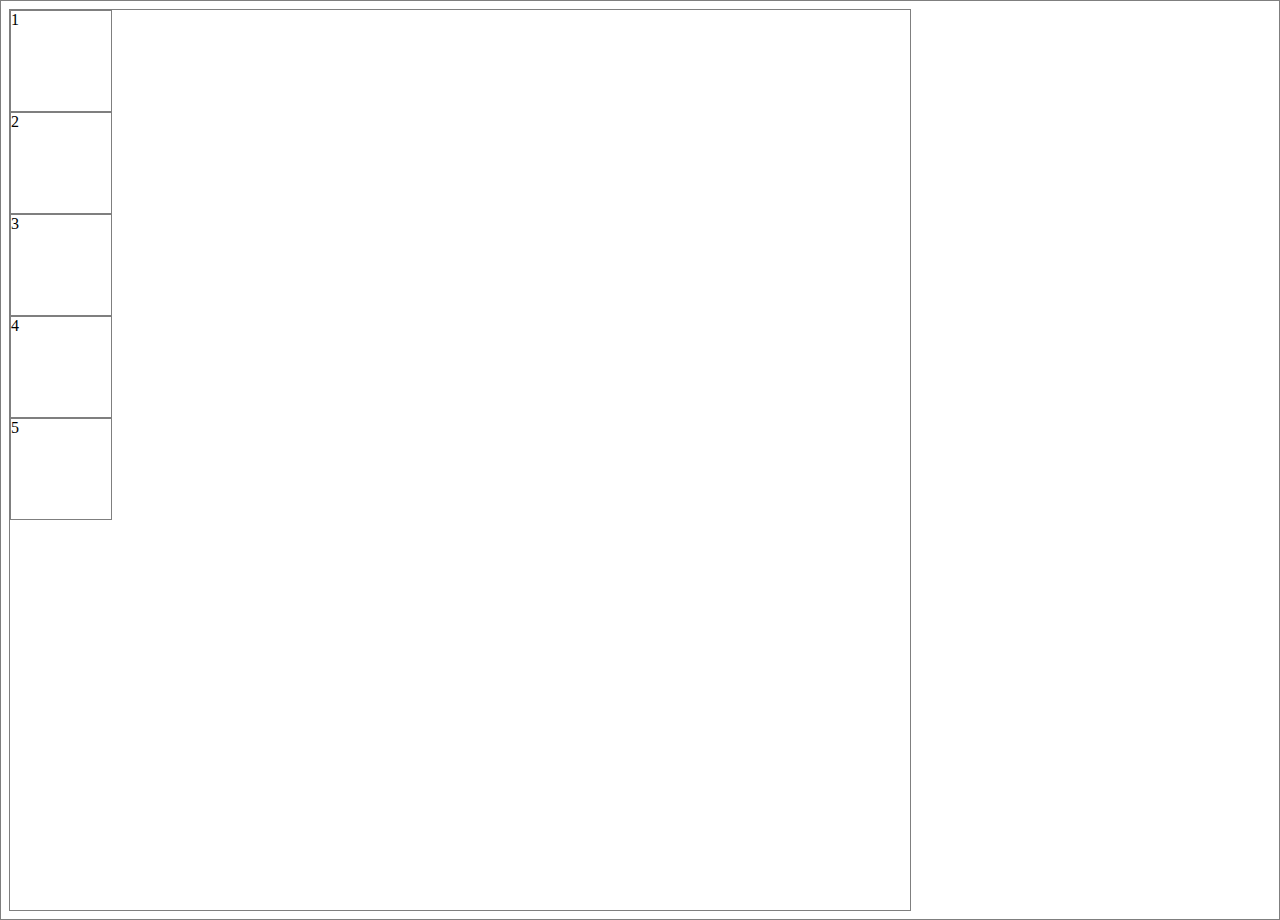
<file: test.html>
<!DOCTYPE html>
<html lang="en">
  <head>
    <title>test</title>
    <style>
      * {
        border: 1px solid rgba(0, 0, 0, 0.5);
      }
      body {
        width: 100vh;
        height: 100vh;
        display: flex;
        flex-direction: column;
      }
      span {
        /* display: block; */
        height: 100px;
        width: 100px;
      }
    </style>
  </head>
  <body>
    <span>1</span>
    <span>2</span>
    <span>3</span>
    <span>4</span>
    <span>5</span>
  </body>
</html>
</file>
